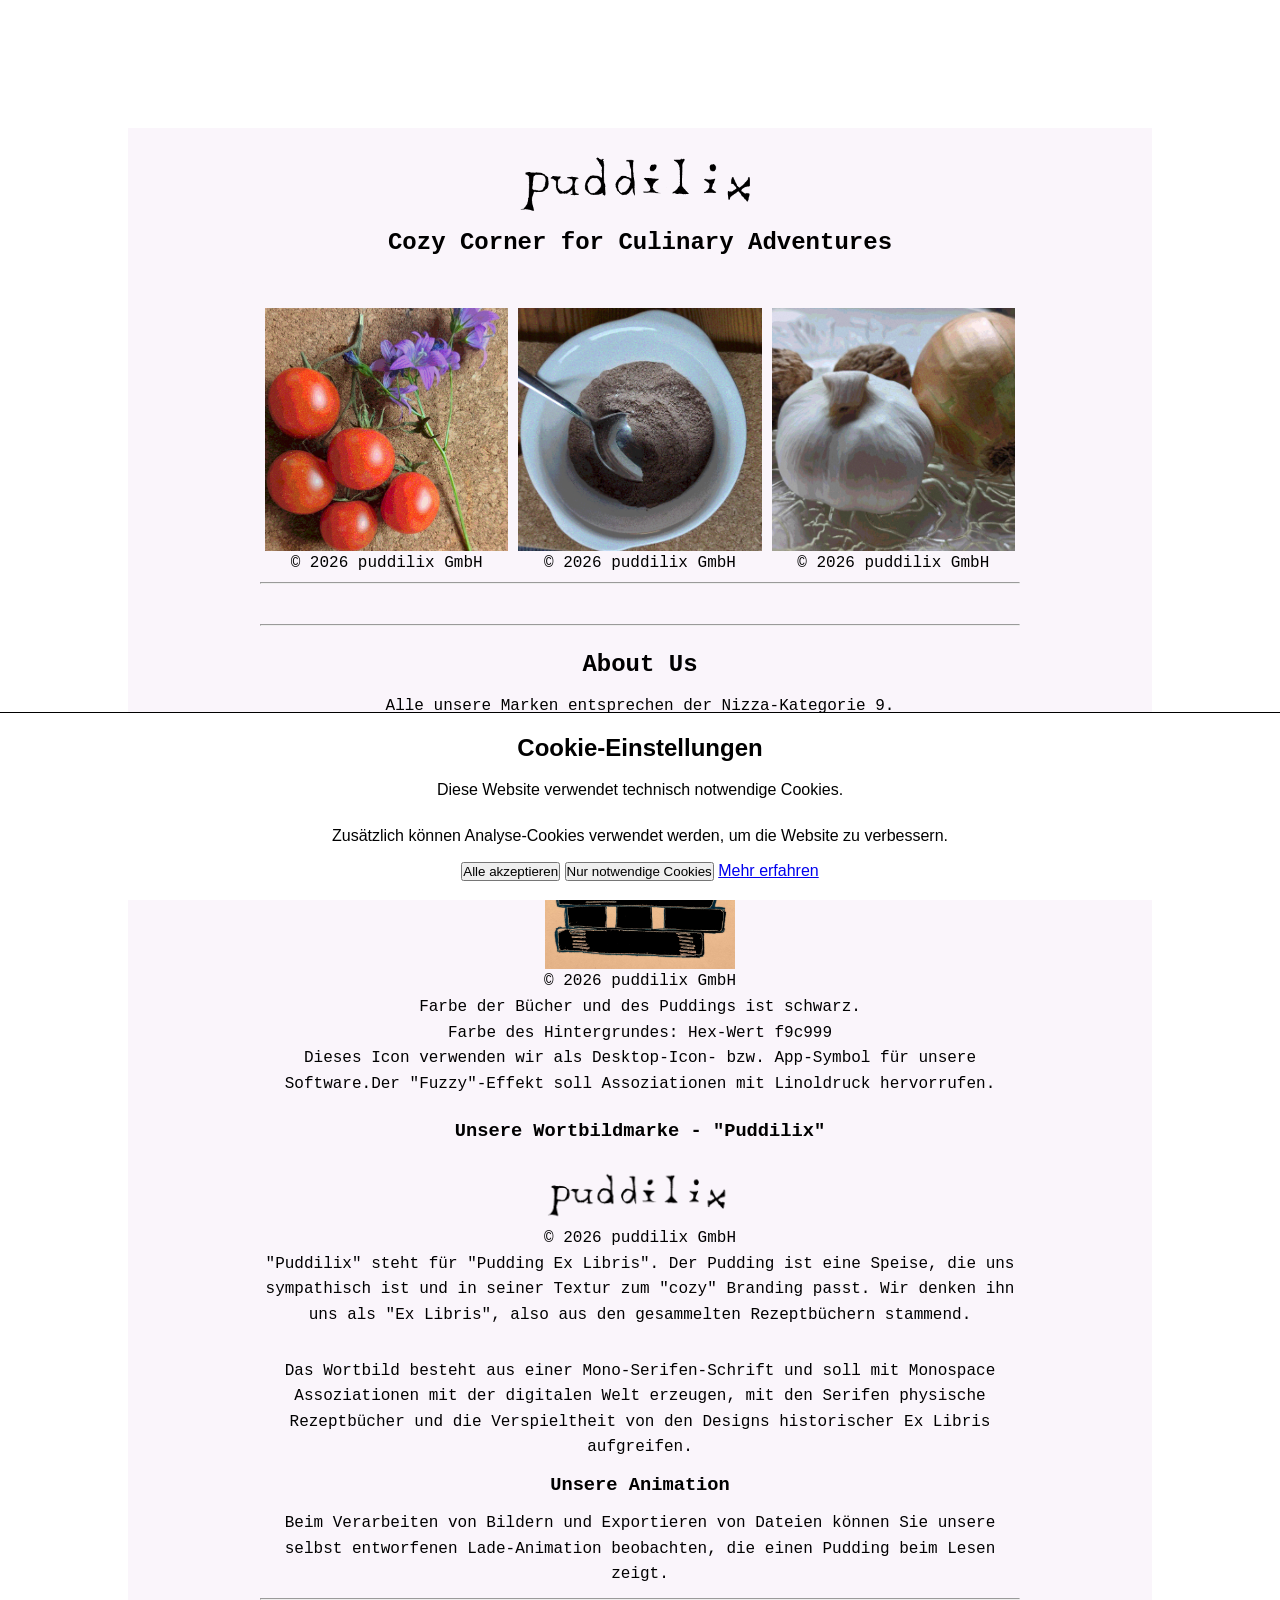
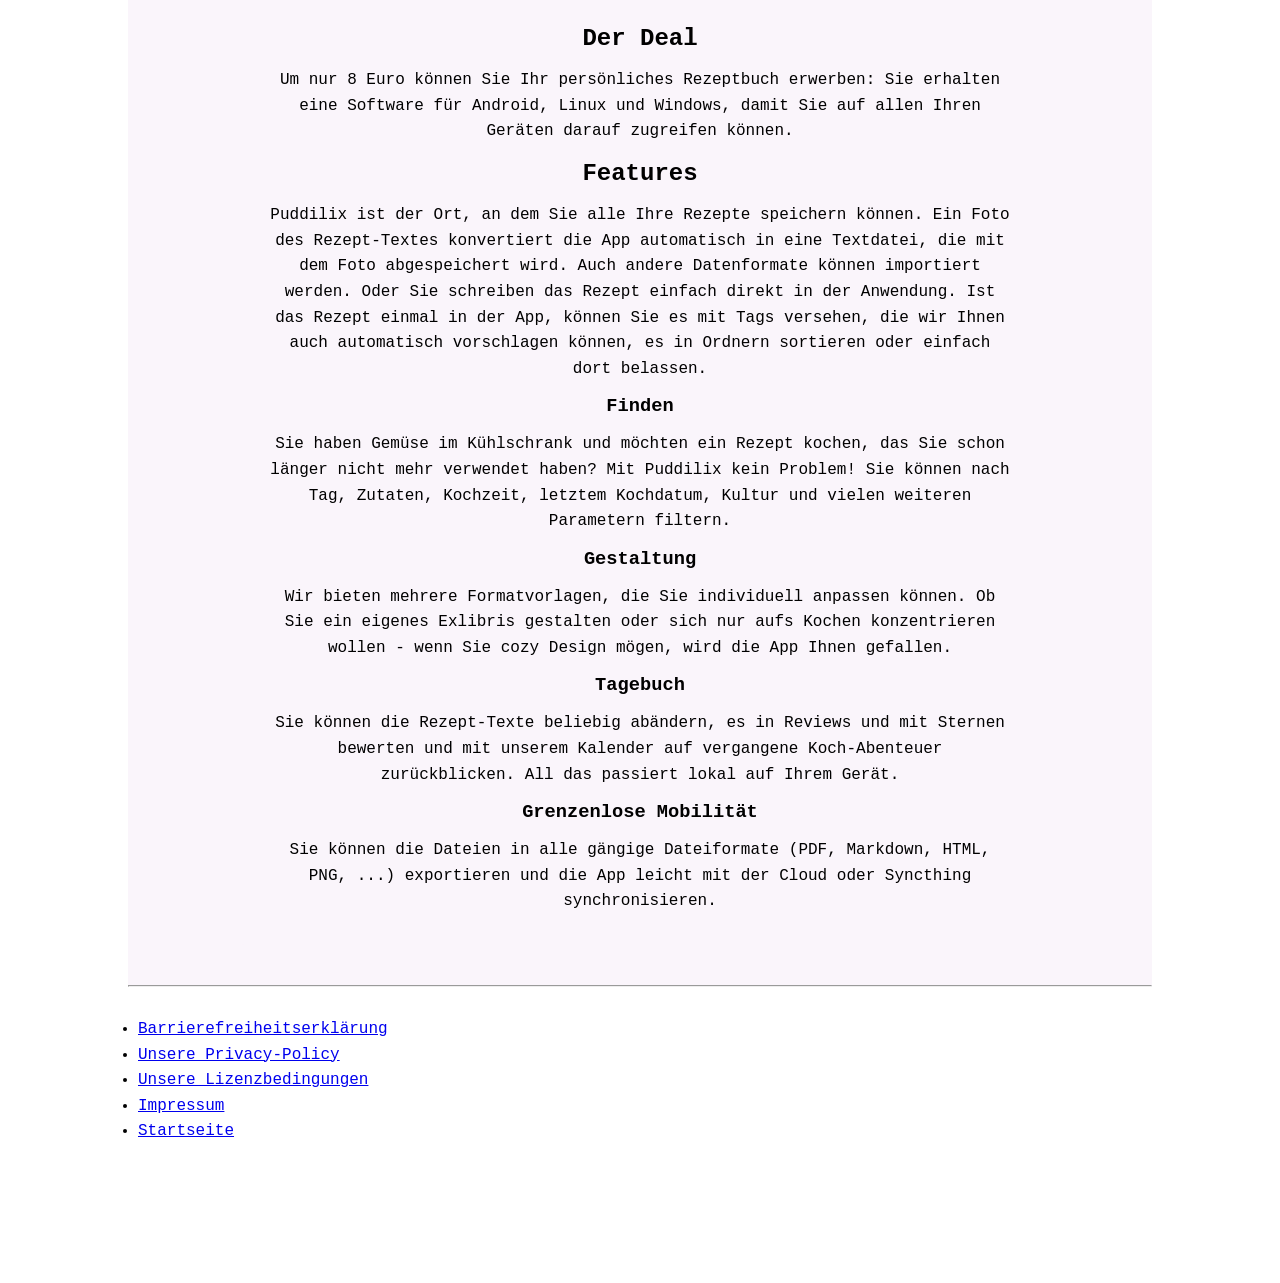
<file: index.html>
<!DOCTYPE html>
<html lang="de">
<head>
    <meta charset="UTF-8" name="viewport" content="width=device-width, initial-scale=1.0">
     <link rel="icon" type="image/jpeg" href="img/bildmarke.jpeg"/>
    <title>
         Puddilix | main</title>
    <link rel="stylesheet" href="styles.css">
</head>

<body>
    <div class="content">
        <header>
        <h1><img src="img/wort.png" alt="Puddilix-Wortbild"></h1>            
            <h2>Cozy Corner for Culinary Adventures</h2>
        </header>
        
        <main>
                <div class="row">
                <div class="column">
                    <figure>
                    <img src="img/tomato_edited.png" alt="Stark stilisiertes Bild von Tomaten und einer Glockenblume" style="width:100%">
                    <figcaption>© 2026 puddilix GmbH
                    </figcaption>
                </figure>
                </div>
                <div class="column">
                                        <figure>
                    <img src="img/stirring_edited.png" alt="Stark stilisiertes Bild, in dem ein Tassenkuchen zubereitet wird" style="width:100%">
                    <figcaption>© 2026 puddilix GmbH
                    </figcaption>
                </figure>

                </div>
                <div class="column">
                                                            <figure>
                    <img src="img/posterized_garlic.png" alt="Stark stilisiertes Bild von Knoblauch, Zwiebel und Nüssen in einer Glasschüssel" style="width:100%">
                    <figcaption>© 2026 puddilix GmbH
                    </figcaption>
                </figure>
                </div>
                </div>
        <hr>
        <p>
              
        </p>
        <hr>

        <h2>About Us</h2>
        <p>
            Alle unsere Marken entsprechen der Nizza-Kategorie 9. 
        </p>
            <h3>Unsere Bildmarke</h3>
                <p><figure>

                    <img src="img/bildmarke.jpeg" alt="Bildmarke: Ein schwarzer Pudding auf einem schwarzen Stapel von Büchern, mit bräunlichem Hintergrund">
                    <figcaption>© 2026 puddilix GmbH</figcaption></figure>
                    Farbe der Bücher und des Puddings ist schwarz.
                    <br>
                    Farbe des Hintergrundes: Hex-Wert f9c999
                    <br>
                    Dieses Icon verwenden wir als Desktop-Icon- bzw. App-Symbol für unsere Software.Der "Fuzzy"-Effekt soll Assoziationen mit Linoldruck hervorrufen.
                </p>
            <h3>Unsere Wortbildmarke - "Puddilix"</h3>
                <p>
                    <figure>
                    <img src="img/wort.png" alt="Wortbildmarke: Puddilix-Schriftzug in einer handgeschriebene mono-serif Schrift">
                    <figcaption>© 2026 puddilix GmbH</figcaption>
                    </figure>
                                        "Puddilix"  steht für "Pudding Ex Libris". Der Pudding ist eine Speise, die uns sympathisch ist und in 
                    seiner Textur zum "cozy" Branding passt. Wir denken ihn uns als "Ex Libris", also 
                    aus den gesammelten Rezeptbüchern stammend.
                </p>
                
                <p>
                    Das Wortbild besteht aus einer Mono-Serifen-Schrift und soll mit Monospace Assoziationen mit der digitalen Welt erzeugen, 
                    mit den Serifen physische Rezeptbücher und die Verspieltheit von 
                    den Designs historischer Ex Libris aufgreifen. 
                </p>
            <h3>Unsere Animation</h3>
                <p>
                    Beim Verarbeiten von Bildern und Exportieren von Dateien können Sie unsere selbst entworfenen Lade-Animation beobachten, 
                    die einen Pudding beim Lesen zeigt.
                </p>

        <hr>

        <h2>Der Deal</h2>
        <p>Um nur 8 Euro können Sie Ihr persönliches Rezeptbuch erwerben: Sie erhalten eine Software für Android, Linux und Windows, 
        damit Sie auf allen Ihren Geräten darauf zugreifen können.</p>
            
        <h2>Features</h2>
            <p>
                Puddilix ist der Ort, an dem Sie alle Ihre Rezepte speichern können.
                Ein Foto des Rezept-Textes konvertiert die App automatisch in eine Textdatei, die mit dem Foto abgespeichert wird. 
                Auch andere Datenformate können importiert werden. Oder Sie schreiben das Rezept einfach direkt in der Anwendung.
                Ist das Rezept einmal in der App, können Sie es mit Tags versehen, die wir Ihnen
                 auch automatisch vorschlagen können, es in Ordnern sortieren oder einfach dort belassen.
            </p>

            <h3>Finden</h3>
                <p>
                    Sie haben Gemüse im Kühlschrank und möchten ein Rezept kochen, das Sie schon länger nicht mehr verwendet haben? 
                    Mit Puddilix kein Problem! Sie können
                     nach Tag, Zutaten, Kochzeit, letztem Kochdatum, Kultur und vielen weiteren Parametern filtern.  
                </p>

            <h3>Gestaltung</h3>
                <p>
                    Wir bieten mehrere Formatvorlagen, die Sie individuell anpassen können. Ob Sie ein eigenes Exlibris gestalten
                    oder sich nur aufs Kochen konzentrieren wollen - wenn Sie cozy Design mögen, wird die App Ihnen gefallen. 
                </p>

            <h3>Tagebuch</h3>
                <p>
                    Sie können die Rezept-Texte beliebig abändern, es in Reviews und mit Sternen bewerten und mit unserem Kalender auf vergangene 
                    Koch-Abenteuer zurückblicken. All das passiert lokal auf Ihrem Gerät. 
                </p>

            <h3>Grenzenlose Mobilität</h3>
                <p>
                    Sie können die Dateien in alle gängige Dateiformate (PDF, Markdown, HTML, PNG, ...) exportieren und die App leicht mit der Cloud oder Syncthing 
                    synchronisieren.
                </p>
    </main>
    </div>
    <hr>
    <footer>
        <nav aria-label="Footer navigation">
            <ul>
                <li><a href="barrierefreiheitserklaerung.html">Barrierefreiheitserklärung</a></li>
                <li><a href="datenschutz.html">Unsere Privacy-Policy</a></li>
                <li><a href="lizenz.html">Unsere Lizenzbedingungen</a></li>
                <li><a href="impressum.html">Impressum</a></li>
                <li><a href="index.html">Startseite</a></li>
            </ul>
        </nav>
    </footer>
</body>

    <div class="cookie-banner" id="cookieBanner" aria-label="Cookie-Banner">
  
  <h2>Cookie-Einstellungen</h2>

  <p>
    Diese Website verwendet technisch notwendige Cookies.
  </p>

  <p>
    Zusätzlich können Analyse-Cookies verwendet werden, um die Website zu verbessern.
  </p>

  <div class="cookie-actions">
    <button onclick="closeBanner()">Alle akzeptieren</button>
    <button onclick="closeBanner()">Nur notwendige Cookies</button>
    <a href="datenschutz.html">Mehr erfahren</a>
  </div>
</div>

<script>
  function closeBanner() {
    document.getElementById("cookieBanner").style.display = "none";
  }
</script>
</html>
</file>
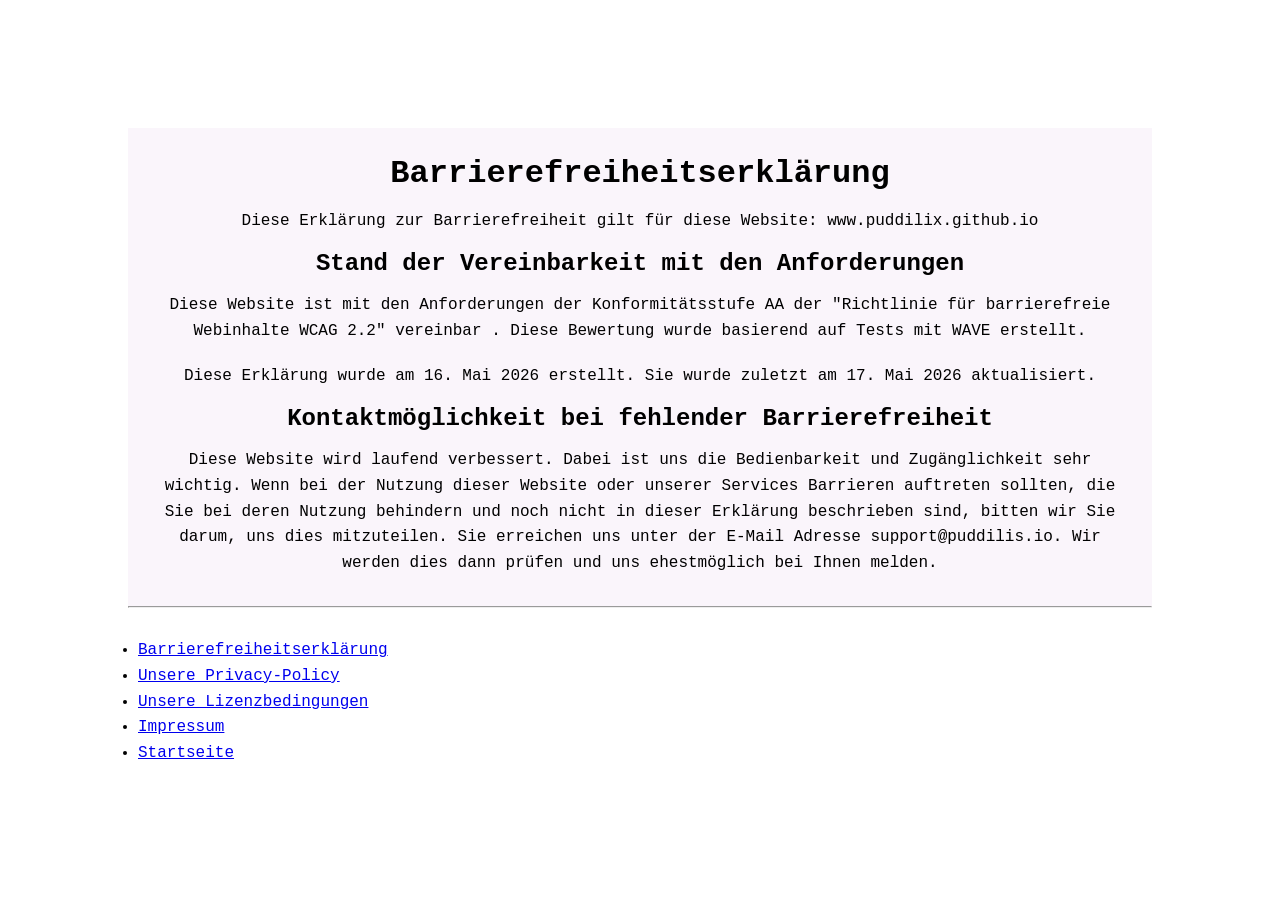
<file: barrierefreiheitserklaerung.html>
<!DOCTYPE html>
<html lang="de">
<head>
    <meta charset="UTF-8" name="viewport" content="width=device-width, initial-scale=1.0">
    <title>Barrierefreiheitserklärung</title>
    <link rel="stylesheet" href="styles.css">
</head>
<body>
<div class="content">
<header><h1>Barrierefreiheitserklärung</h1></header>


<p>Diese Erklärung zur Barrierefreiheit gilt für diese Website: www.puddilix.github.io</p>

<h2>Stand der Vereinbarkeit mit den Anforderungen</h2>
<p>Diese Website ist mit den Anforderungen der Konformitätsstufe AA der "Richtlinie für barrierefreie Webinhalte WCAG 2.2" vereinbar
    . Diese Bewertung wurde basierend auf Tests mit WAVE erstellt.</p>

<p>
    Diese Erklärung wurde am 16. Mai 2026 erstellt. 
    Sie wurde zuletzt am 17. Mai 2026 aktualisiert.
</p>

<h2>Kontaktmöglichkeit bei fehlender Barrierefreiheit</h2>
<p>
    Diese Website wird laufend verbessert.
    Dabei ist uns die Bedienbarkeit und Zugänglichkeit sehr wichtig. 
    Wenn bei der Nutzung dieser Website oder unserer Services
    Barrieren auftreten sollten, die Sie bei deren Nutzung behindern 
    und noch nicht in dieser Erklärung beschrieben sind, 
    bitten wir Sie darum, uns dies mitzuteilen. 
    Sie erreichen uns unter der E-Mail Adresse support@puddilis.io. 
    Wir werden dies dann prüfen und uns ehestmöglich bei Ihnen melden.
</p>
</div>
    <hr>
    <footer>
        <nav aria-label="Footer navigation">
            <ul>
                <li><a href="barrierefreiheitserklaerung.html">Barrierefreiheitserklärung</a></li>
                <li><a href="datenschutz.html">Unsere Privacy-Policy</a></li>
                <li><a href="lizenz.html">Unsere Lizenzbedingungen</a></li>
                <li><a href="impressum.html">Impressum</a></li>
                <li><a href="index.html">Startseite</a></li>
            </ul>
        </nav>
    </footer>
</body>
</html>
</file>
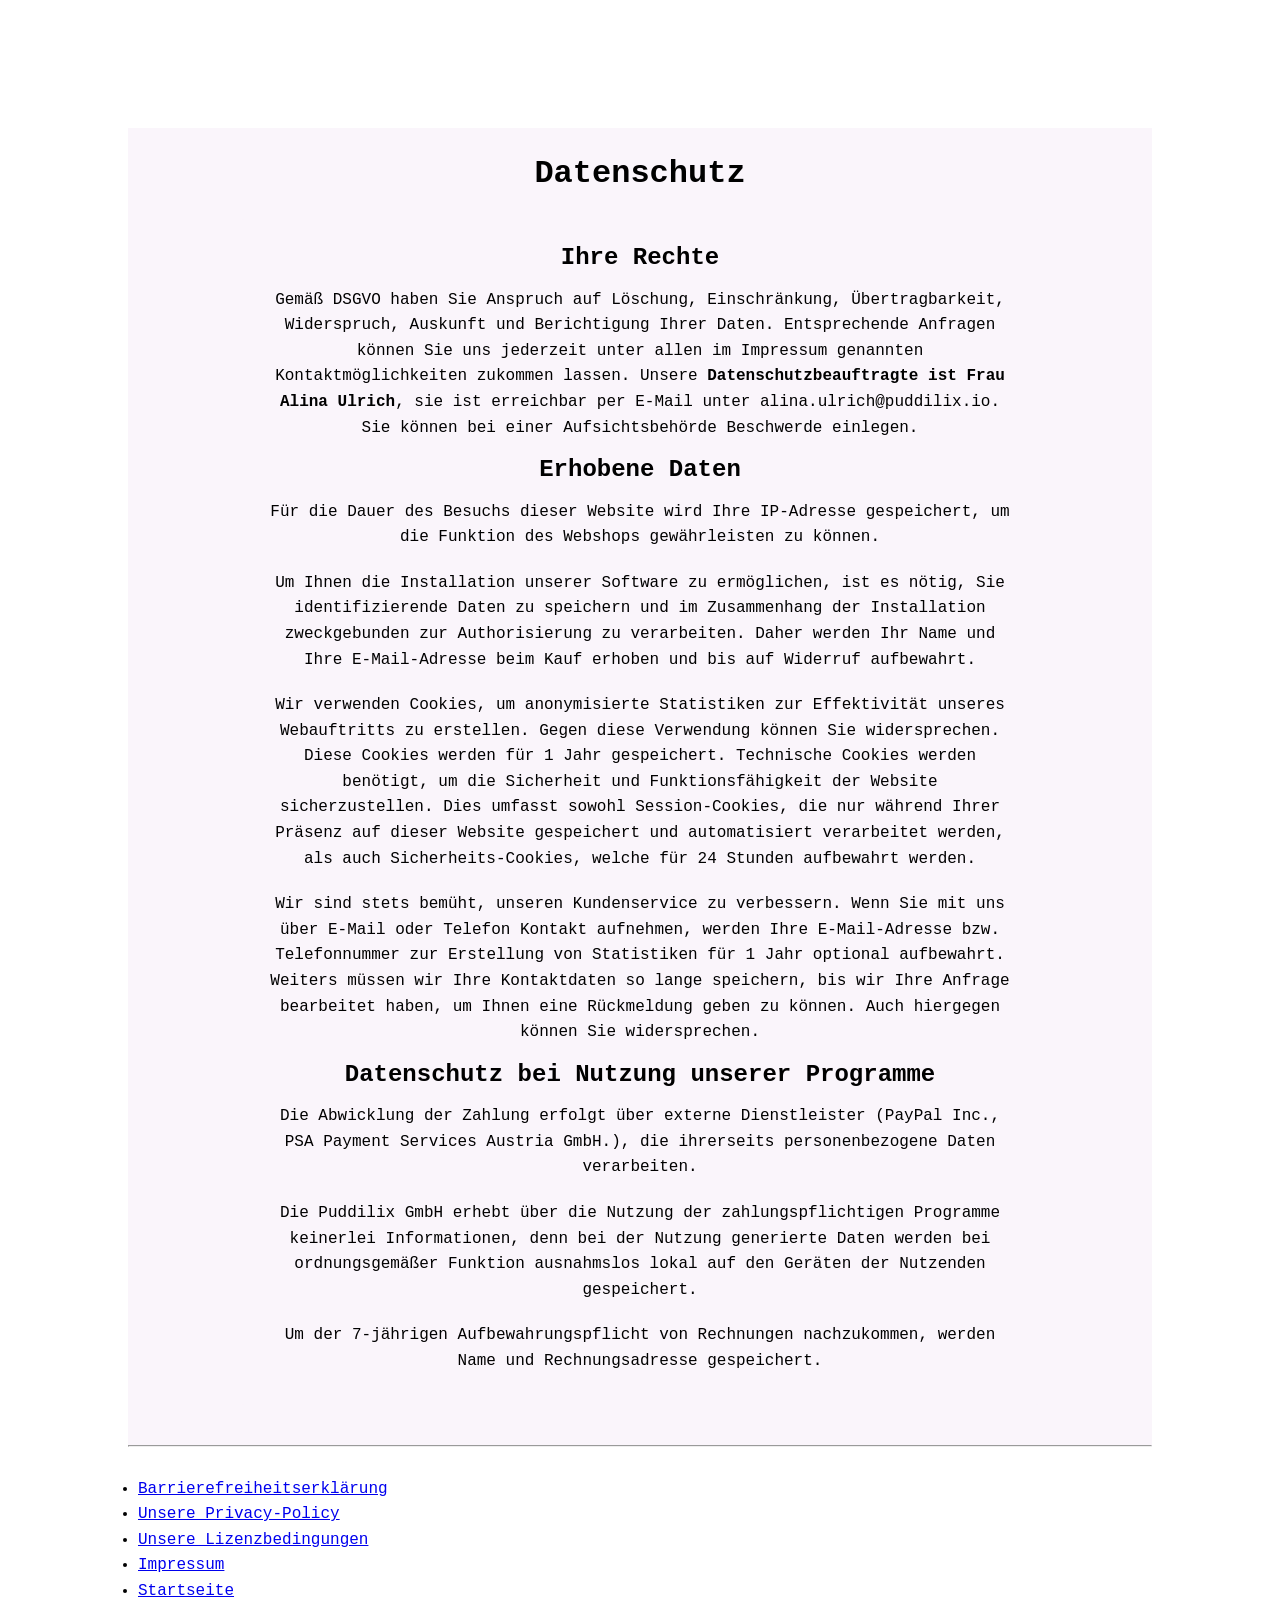
<file: datenschutz.html>
<!DOCTYPE html>
<html lang="de">
<head>
    <meta charset="UTF-8" name="viewport" content="width=device-width, initial-scale=1.0">
     <link rel="icon" type="image/jpeg" href="img/bildmarke.jpeg"/>
    <title>
         Puddilix | Datenschutz</title>
    <link rel="stylesheet" href="styles.css">
</head>

<body>
    <div class="content">
    <header>
        <h1>Datenschutz</h1>
    </header>

    <main>

    <h2>Ihre Rechte</h2>
    <p>
        Gemäß DSGVO haben Sie Anspruch auf Löschung, Einschränkung, Übertragbarkeit, Widerspruch, Auskunft und Berichtigung Ihrer Daten. 
        Entsprechende Anfragen können Sie uns jederzeit unter allen im Impressum genannten Kontaktmöglichkeiten zukommen lassen. 
        Unsere <b>Datenschutzbeauftragte ist Frau Alina Ulrich</b>, sie ist erreichbar per E-Mail unter alina.ulrich@puddilix.io. 
        Sie können bei einer Aufsichtsbehörde Beschwerde einlegen. 
    </p>

    <h2>
        Erhobene Daten
    </h2>

    <p>
        Für die Dauer des Besuchs dieser Website wird Ihre IP-Adresse gespeichert, um die Funktion des Webshops gewährleisten zu können. 
    </p>

    <p>
        Um Ihnen die Installation unserer Software zu ermöglichen, ist es nötig, Sie identifizierende Daten zu speichern und im Zusammenhang 
        der Installation zweckgebunden zur Authorisierung zu verarbeiten. Daher werden Ihr Name und Ihre E-Mail-Adresse beim Kauf erhoben und bis auf Widerruf
        aufbewahrt. 
    </p>

    <p>
        Wir verwenden Cookies, um anonymisierte Statistiken zur Effektivität unseres Webauftritts zu erstellen. 
        Gegen diese Verwendung können Sie widersprechen. Diese Cookies werden für 1 Jahr gespeichert.
        Technische Cookies werden benötigt, um die Sicherheit und Funktionsfähigkeit der Website sicherzustellen. Dies umfasst sowohl Session-Cookies, 
        die nur während Ihrer Präsenz auf dieser Website gespeichert und automatisiert verarbeitet werden, als auch Sicherheits-Cookies, welche für 24 Stunden 
        aufbewahrt werden.
    </p>

    <p>
        Wir sind stets bemüht, unseren Kundenservice zu verbessern. 
        Wenn Sie mit uns über E-Mail oder Telefon Kontakt aufnehmen, werden Ihre E-Mail-Adresse bzw. Telefonnummer zur Erstellung von Statistiken für 1 Jahr 
        optional aufbewahrt. Weiters müssen wir Ihre Kontaktdaten so lange speichern, bis wir Ihre Anfrage bearbeitet haben, um Ihnen eine Rückmeldung geben zu können.
        Auch hiergegen können Sie widersprechen. 
    
    </p>

    <h2> Datenschutz bei Nutzung unserer Programme</h2>
    <p>
        Die Abwicklung der Zahlung erfolgt über externe Dienstleister (PayPal Inc., PSA Payment Services Austria GmbH.), die ihrerseits 
        personenbezogene Daten verarbeiten.
    </p>
    <p>
        Die Puddilix GmbH erhebt über die Nutzung der zahlungspflichtigen Programme keinerlei Informationen, denn bei der Nutzung generierte
        Daten werden bei ordnungsgemäßer Funktion ausnahmslos lokal auf den Geräten der Nutzenden gespeichert.
    </p>

    <p>
        Um der 7-jährigen Aufbewahrungspflicht von Rechnungen nachzukommen, werden Name und Rechnungsadresse gespeichert.
    </p>
    </main>
    </div>
        <hr>
    <footer>
        <nav aria-label="Footer navigation">
            <ul>
                <li><a href="barrierefreiheitserklaerung.html">Barrierefreiheitserklärung</a></li>
                <li><a href="datenschutz.html">Unsere Privacy-Policy</a></li>
                <li><a href="lizenz.html">Unsere Lizenzbedingungen</a></li>
                <li><a href="impressum.html">Impressum</a></li>
                <li><a href="index.html">Startseite</a></li>
            </ul>
        </nav>
    </footer>
</body>
</html>
</file>
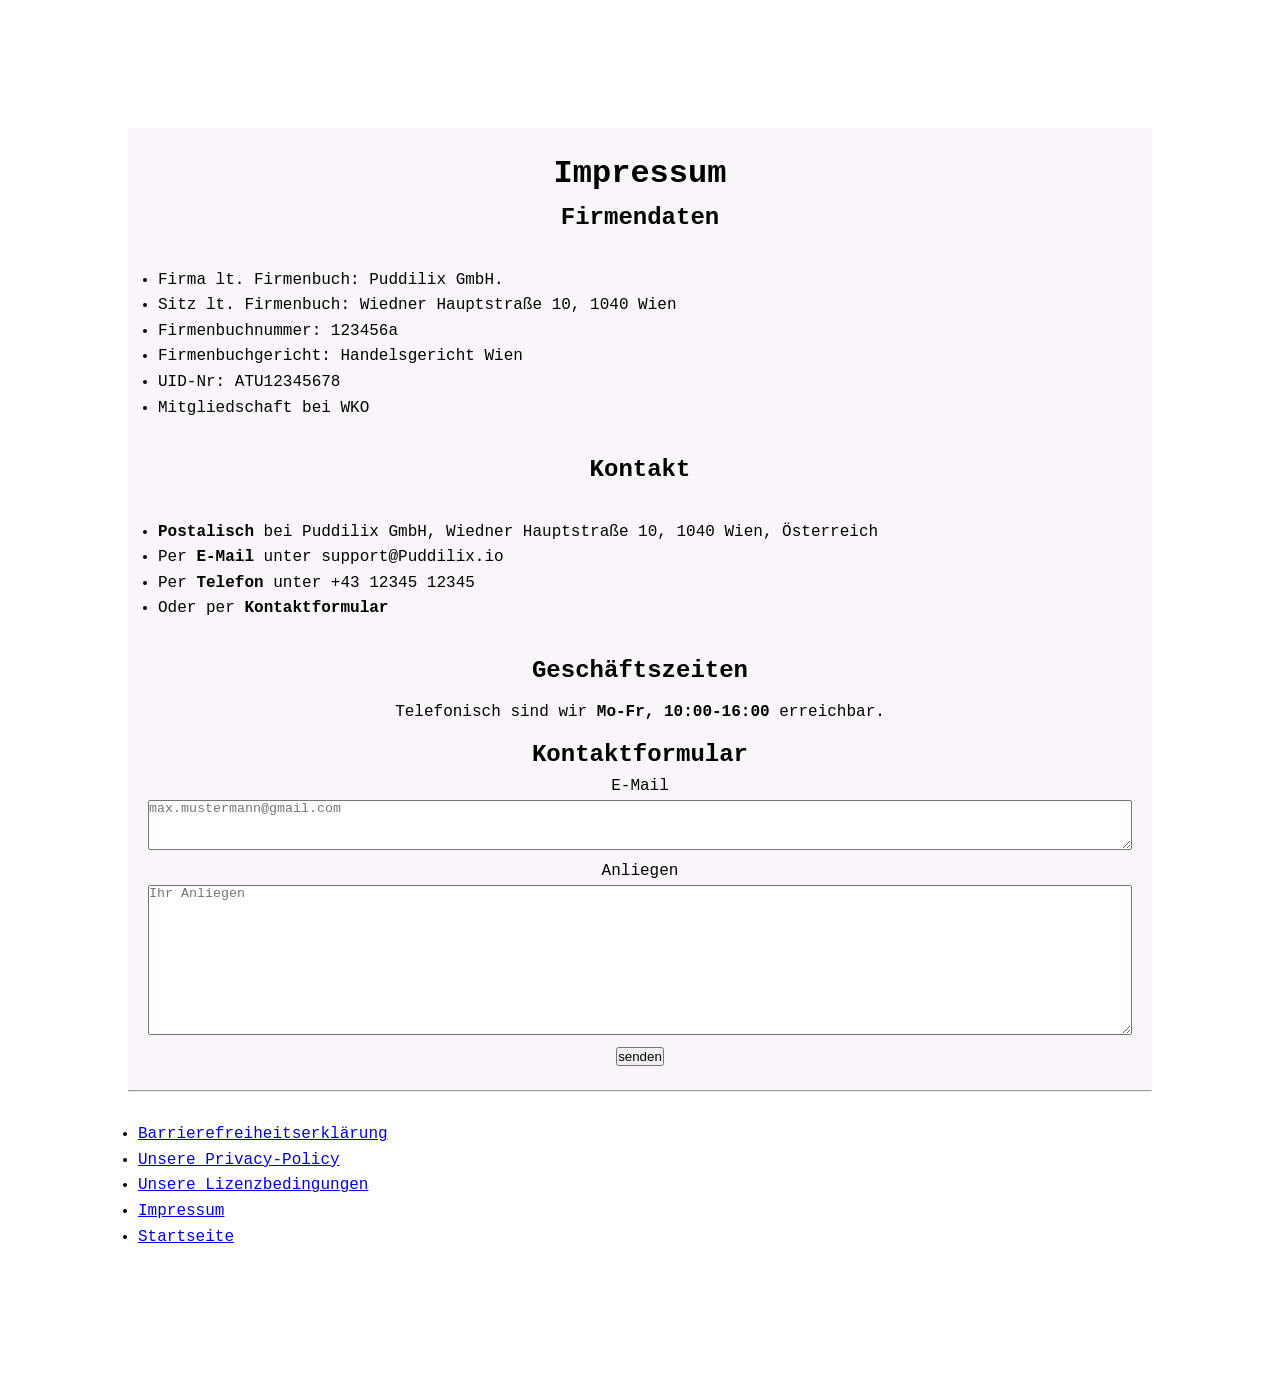
<file: impressum.html>
<!DOCTYPE html>
<html lang="de">
<head>
    <meta charset="UTF-8" name="viewport" content="width=device-width, initial-scale=1.0">
     <link rel="icon" type="image/jpeg" href="img/bildmarke.jpeg"/>
    <title>
         Puddilix | Impressum</title>
    <link rel="stylesheet" href="styles.css">
</head>

<body>
    <div class="content">
        <header><h1>Impressum</h1></header>
        <h2>Firmendaten</h2>
        <p>
            <ul>
                <li>Firma lt. Firmenbuch: Puddilix GmbH.</li>
            <li>Sitz lt. Firmenbuch: Wiedner Hauptstraße 10, 1040 Wien</li>
             <li>Firmenbuchnummer: 123456a</li>
             <li>Firmenbuchgericht: Handelsgericht Wien</li>
             <li>UID-Nr: ATU12345678</li>
             <li>Mitgliedschaft bei WKO</li>
            </ul>
        </p>
        <h2>
            Kontakt
        </h2>
        <p>
            <ul>
                <li><b>Postalisch</b> bei Puddilix GmbH, Wiedner Hauptstraße 10, 1040 Wien, Österreich</li>
                <li>Per <b>E-Mail</b> unter support@Puddilix.io</li>
                <li>Per <b>Telefon</b> unter +43 12345 12345</li>
                <li>Oder per <b>Kontaktformular</b></li>
            </ul>
        </p>

        <h2>Geschäftszeiten</h2>
        <p>
            Telefonisch sind wir <b>Mo-Fr, 10:00-16:00</b> erreichbar.
        </p>

            <h2>Kontaktformular</h2>

        <div class="container">
  <form>
    <label for="email">E-Mail</label>
      <br>
    <textarea id="email" name="email" placeholder="max.mustermann@gmail.com" style="height:50px"></textarea>
    <br>
    <label for="message">Anliegen</label>
    <br>
    <textarea id="message" name="message" placeholder="Ihr Anliegen" style="height:150px"></textarea>
    <br>
    <input type="submit" value="senden">
  </form>
</div>
        
    </div>
        <hr>
    
    <footer>
        <nav aria-label="Footer navigation">
            <ul>
                <li><a href="barrierefreiheitserklaerung.html">Barrierefreiheitserklärung</a></li>
                <li><a href="datenschutz.html">Unsere Privacy-Policy</a></li>
                <li><a href="lizenz.html">Unsere Lizenzbedingungen</a></li>
                <li><a href="impressum.html">Impressum</a></li>
                <li><a href="index.html">Startseite</a></li>
            </ul>
        </nav>
    </footer>
</body>
</html>
</file>
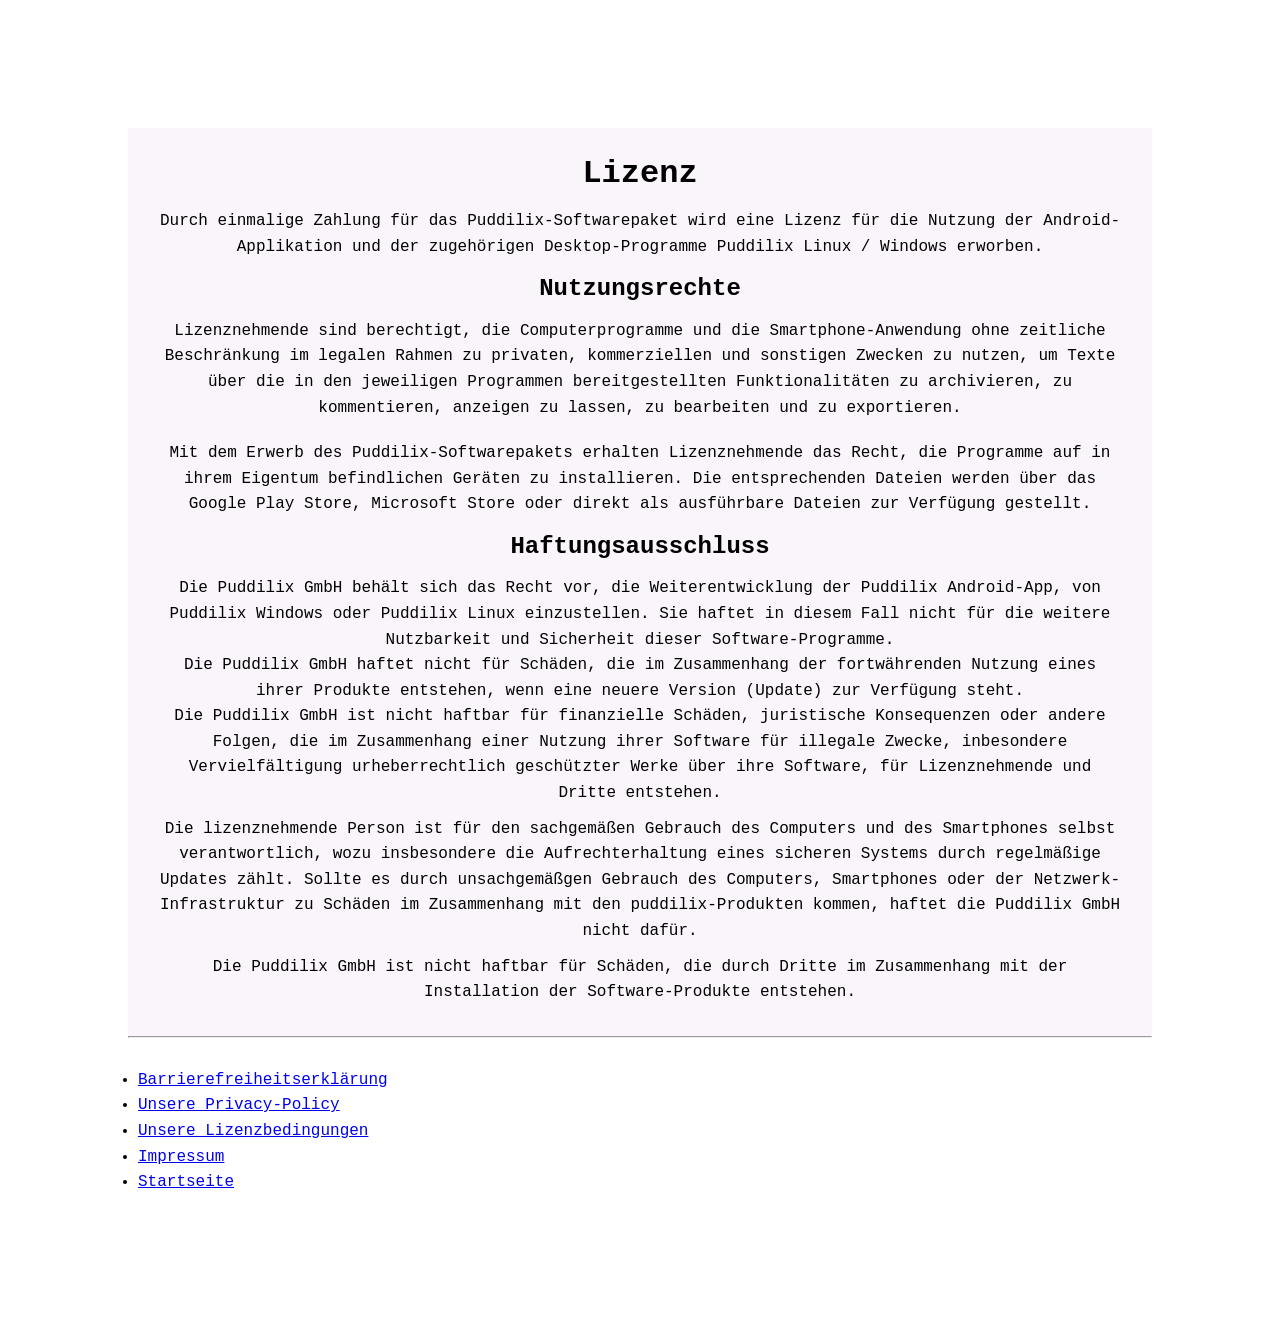
<file: lizenz.html>
<!DOCTYPE html>
<html lang="de">
<head>
    <meta charset="UTF-8" name="viewport" content="width=device-width, initial-scale=1.0">
     <link rel="icon" type="image/jpeg" href="img/bildmarke.jpeg"/>
    <title>
         Puddilix | Lizenzbedingungen</title>
    <link rel="stylesheet" href="styles.css">
</head>

<body>
    <div class="content">
        <header><h1>Lizenz</h1></header>

        <p>
            Durch einmalige Zahlung für das Puddilix-Softwarepaket wird eine Lizenz für die Nutzung der Android-Applikation
             und der zugehörigen Desktop-Programme Puddilix Linux / Windows erworben. 
        </p>
        <h2>Nutzungsrechte</h2>
        <p>
            Lizenznehmende sind berechtigt, die Computerprogramme und die Smartphone-Anwendung ohne zeitliche Beschränkung im legalen Rahmen zu 
            privaten, kommerziellen und sonstigen Zwecken zu nutzen, um Texte über die in den jeweiligen Programmen bereitgestellten Funktionalitäten 
            zu archivieren, zu kommentieren, anzeigen zu lassen, zu bearbeiten und zu exportieren. 
        </p>
        <p>
            Mit dem Erwerb des Puddilix-Softwarepakets erhalten Lizenznehmende das Recht, die Programme auf in ihrem Eigentum befindlichen Geräten zu installieren.
            Die entsprechenden Dateien werden über das Google Play Store, Microsoft Store oder direkt als ausführbare Dateien zur Verfügung gestellt.
        </p>

        <h2>Haftungsausschluss</h2>
        <p>
            Die Puddilix GmbH behält sich das Recht vor, die Weiterentwicklung der Puddilix Android-App, von Puddilix Windows oder Puddilix Linux einzustellen. 
            Sie haftet in diesem Fall nicht für die weitere Nutzbarkeit und Sicherheit dieser Software-Programme. 
            <br>
            Die Puddilix GmbH haftet nicht für Schäden, die im Zusammenhang der fortwährenden Nutzung eines ihrer Produkte entstehen, wenn eine neuere Version
            (Update) zur Verfügung steht. 
            <br>
            Die Puddilix GmbH ist nicht haftbar für finanzielle Schäden, juristische Konsequenzen oder andere Folgen,
             die im Zusammenhang einer Nutzung ihrer Software für illegale Zwecke, inbesondere 
             Vervielfältigung urheberrechtlich geschützter Werke über ihre Software, für Lizenznehmende und Dritte 
            entstehen. 
            </p>
            Die lizenznehmende Person ist für den sachgemäßen Gebrauch des Computers und des Smartphones selbst verantwortlich, wozu insbesondere die 
            Aufrechterhaltung eines sicheren Systems durch regelmäßige Updates zählt. Sollte es durch unsachgemäßgen Gebrauch des Computers, Smartphones oder der Netzwerk-Infrastruktur
            zu Schäden im Zusammenhang mit den puddilix-Produkten kommen, haftet die Puddilix GmbH nicht dafür. 
            <br>
            <p>
                Die Puddilix GmbH ist nicht haftbar für Schäden, die durch Dritte im Zusammenhang mit der Installation der Software-Produkte entstehen.
            </p>
    </div>
        <hr>
    <footer>
        <nav aria-label="Footer navigation">
            <ul>
                <li><a href="barrierefreiheitserklaerung.html">Barrierefreiheitserklärung</a></li>
                <li><a href="datenschutz.html">Unsere Privacy-Policy</a></li>
                <li><a href="lizenz.html">Unsere Lizenzbedingungen</a></li>
                <li><a href="impressum.html">Impressum</a></li>
                <li><a href="index.html">Startseite</a></li>
            </ul>
        </nav>
    </footer>
</body>
</html>
</file>
<file: styles.css>
* {
  margin: 0;
  padding: 0;
  box-sizing: border-box;
}

body {
  font-family: 'Nimbus Mono PS', 'Courier New', monospace;  line-height: 1.6;
  text-align: center;
  margin: 10% 10% 10% 10%;

}

ul {
  text-align: left;
  padding: 10px;
  text-size:16px;
}

p {
  padding: 10px;
  font-size: 16px;
}

img {
  display: block;
  margin: auto;
  width: 25%;
}

.content {
  background-color: #FAF5FB;
  padding:20px;
}

hr {
  margin-bottom: 20px;
}

main {
  padding: 20px;
  background-color: #FAF5FB;
  border-radius: 4px;
  max-width: 800px;
  margin: 20px auto;
}

.column {
  float: left;
  width: 33.33%;
  padding: 5px;
}

.row::after {
  content: "";
  clear: both;
  display: table;
}

  .cookie-banner {
    position: fixed;
    bottom: 0;
    left: 0;
    right: 0;
    padding: 1rem;
    background: white;
    border-top: 1px solid #000000;
    font-family: sans-serif;
  }

  input[type=text], select, textarea {
  width: 100%;
  box-sizing: border-box;
  resize: vertical;
}
</file>
